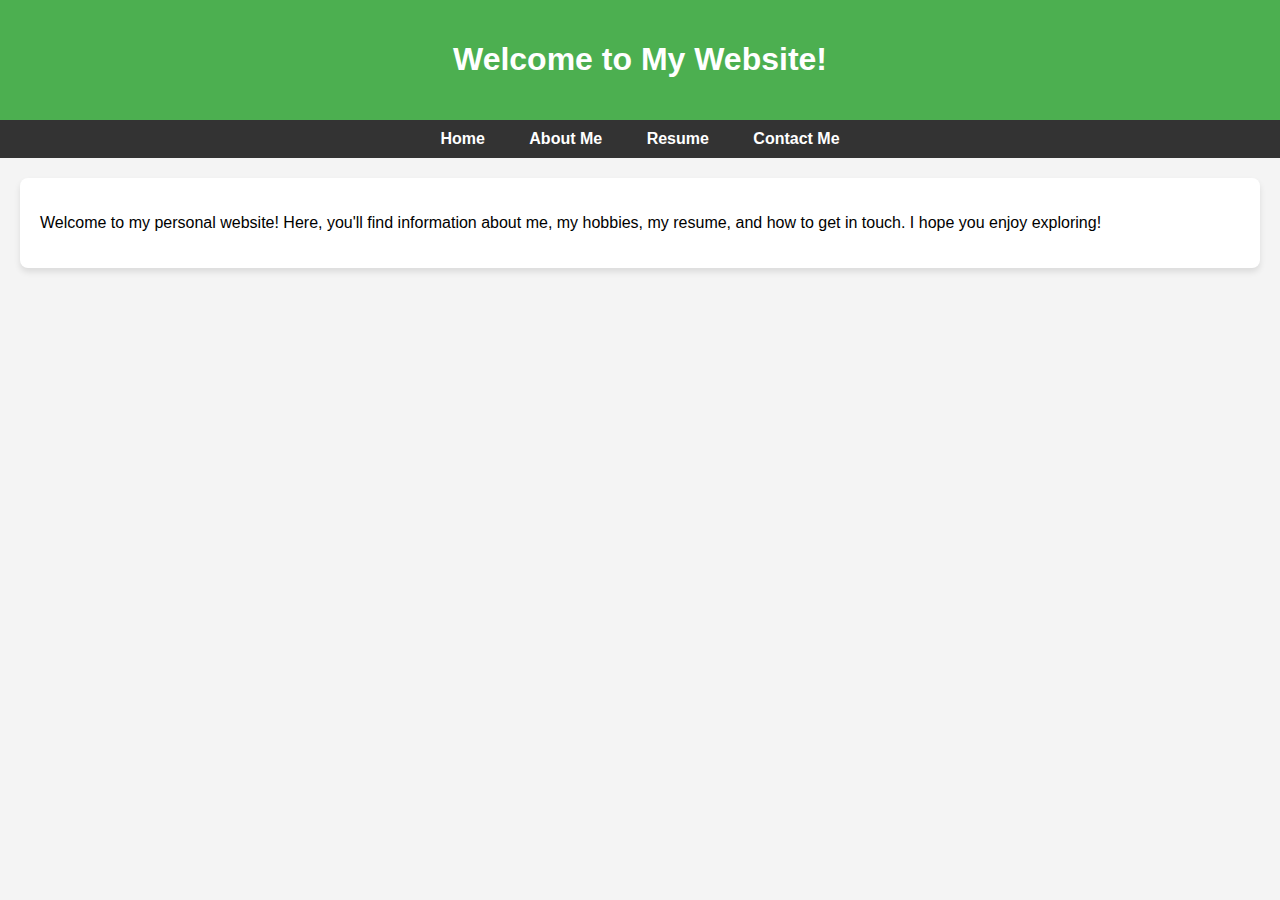
<file: index.html>
<!DOCTYPE html>

<head>
   
    <title>My Website</title>
    <link rel="stylesheet" href="styles.css">
</head>
<body>
    <header>
        <h1>Welcome to My Website!</h1>
    </header>

    <nav>
        <a href="index.html">Home</a>
        <a href="about.html">About Me</a>
        <a href="resume.html">Resume</a>
        <a href="contact.html">Contact Me</a>
    </nav>

    <section>
        <p>Welcome to my personal website! Here, you'll find information about me, my hobbies, my resume, and how to get in touch. I hope you enjoy exploring!</p>
    </section>
</body>
</html>
</file>
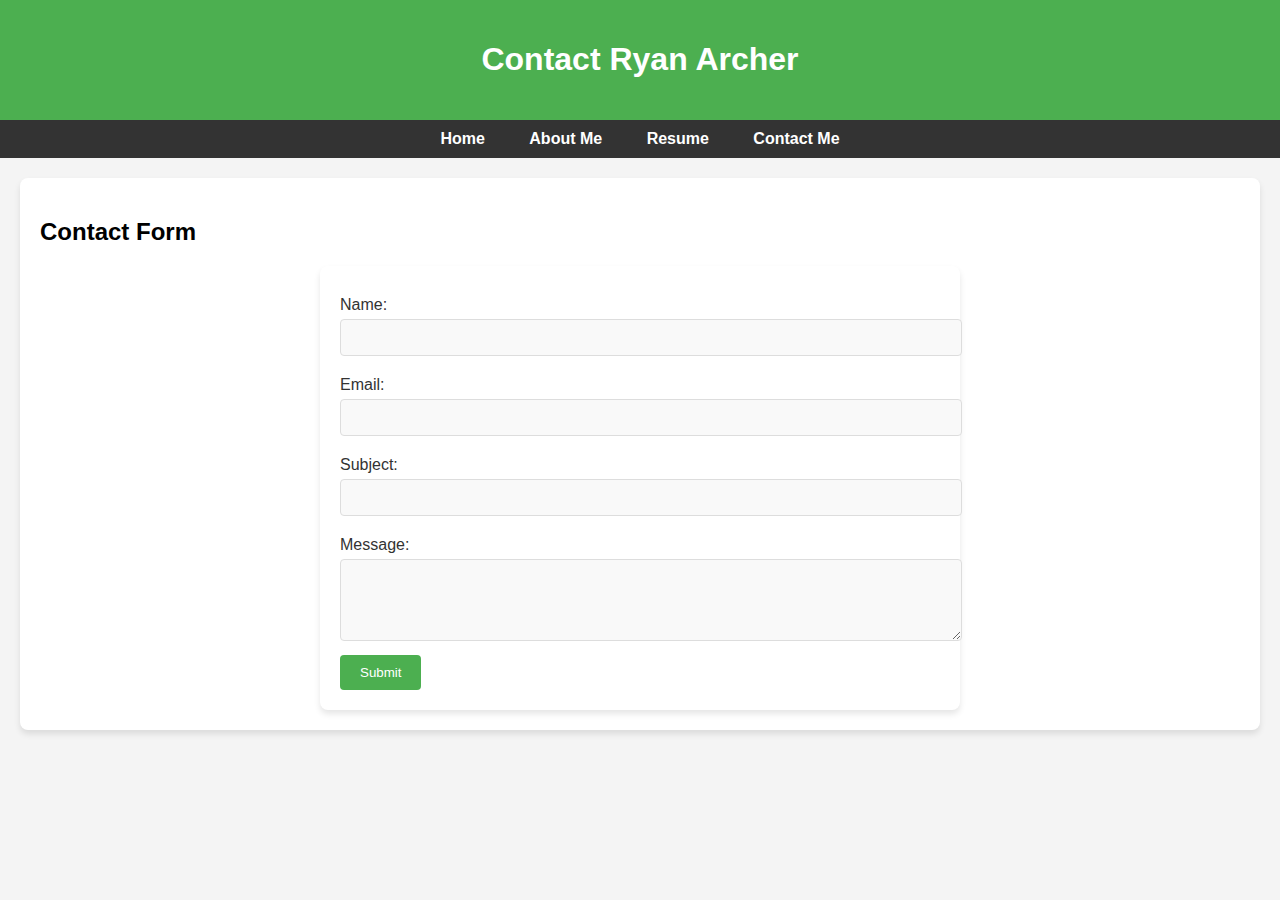
<file: contact.html>
<!DOCTYPE html>

<head>
   
    <title>Contact Me - Ryan Archer</title>
    <link rel="stylesheet" href="styles.css">
</head>
<body>
    <header>
        <h1>Contact Ryan Archer</h1>
    </header>

    <nav>
        <a href="index.html">Home</a>
        <a href="about.html">About Me</a>
        <a href="resume.html">Resume</a>
        <a href="contact.html">Contact Me</a>
    </nav>

    <section>
        <h2>Contact Form</h2>
        <form action="#" method="post">
            <label for="name">Name:</label>
            <input type="text" id="name" name="name" required>

            <label for="email">Email:</label>
            <input type="email" id="email" name="email" required>

            <label for="subject">Subject:</label>
            <input type="text" id="subject" name="subject" required>

            <label for="message">Message:</label>
            <textarea id="message" name="message" rows="4" required></textarea>

            <button type="submit">Submit</button>
        </form>
    </section>
</body>
</html>
</file>
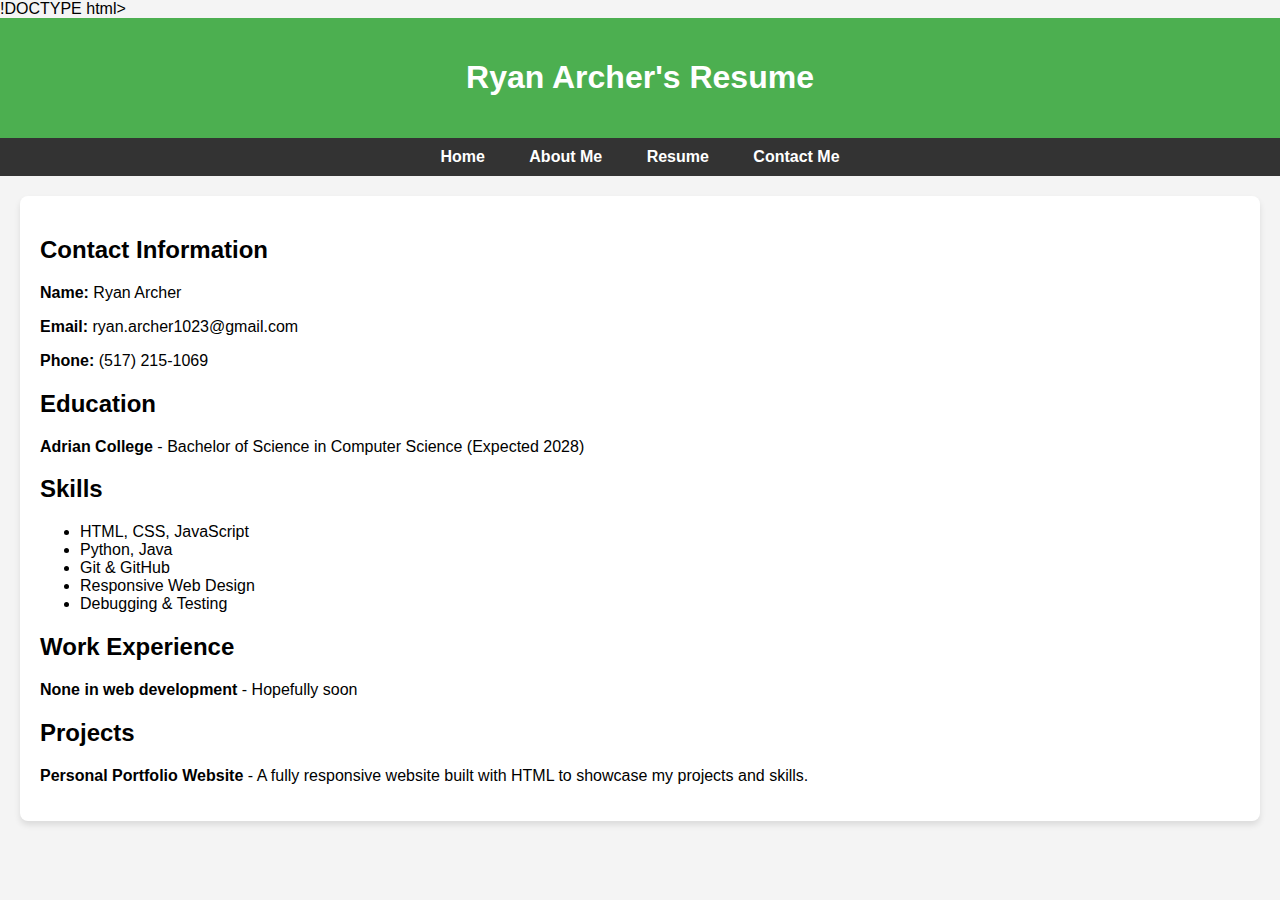
<file: resume.html>
!DOCTYPE html>

<head>
   
    <title>Resume - Ryan Archer</title>
    <link rel="stylesheet" href="styles.css">
</head>
<body>
    <header>
        <h1>Ryan Archer's Resume</h1>
    </header>

    <nav>
        <a href="index.html">Home</a>
        <a href="about.html">About Me</a>
        <a href="resume.html">Resume</a>
        <a href="contact.html">Contact Me</a>
    </nav>

    <section>
        <h2>Contact Information</h2>
        <p><strong>Name:</strong> Ryan Archer</p>
        <p><strong>Email:</strong> ryan.archer1023@gmail.com</p>
        <p><strong>Phone:</strong> (517) 215-1069</p>

        <h2>Education</h2>
        <p><strong>Adrian College</strong> - Bachelor of Science in Computer Science (Expected 2028)</p>

        <h2>Skills</h2>
        <ul>
            <li>HTML, CSS, JavaScript</li>
            <li>Python, Java</li>
            <li>Git & GitHub</li>
            <li>Responsive Web Design</li>
            <li>Debugging & Testing</li>
        </ul>

        <h2>Work Experience</h2>
        <p><strong>None in web development</strong> - Hopefully soon</p>
        

        <h2>Projects</h2>
        <p><strong>Personal Portfolio Website</strong> - A fully responsive website built with HTML to showcase my projects and skills.</p>
    </section>
</body>
</html>
</file>
<file: styles.css>
body {
    font-family: Arial, sans-serif;
    background-color: #f4f4f4;
    margin: 0;
    padding: 0;
}

header {
    background-color: #4CAF50; 
    color: white;
    text-align: center;
    padding: 20px 0;
}

nav {
    background-color: #333; 
    text-align: center;
    padding: 10px 0;
}

nav a {
    color: white; 
    margin: 0 20px;
    text-decoration: none;
    font-weight: bold;
}

nav a:hover {
    color: #4CAF50; 
}


.home-paragraph {
    color: #007BFF; 
    text-align: center;
    padding: 15px;
}


.about-heading {
    color: #FF5733; 
    text-align: center;
}

.about-intro {
    color: #555; 
    font-style: italic;
    padding: 10px;
}

.about-hobby {
    color: #6A5ACD; 
    padding: 10px;
}


form {
    background-color: white;
    padding: 20px;
    border-radius: 8px;
    box-shadow: 0px 4px 6px rgba(0, 0, 0, 0.1);
    max-width: 600px;
    margin: 0 auto;
}

label {
    display: block;
    margin: 10px 0 5px;
    color: #333; 
}

input, textarea {
    width: 100%;
    padding: 10px;
    margin-bottom: 10px;
    border: 1px solid #ddd;
    border-radius: 4px;
}

input[type="text"], input[type="email"] {
    background-color: #f9f9f9; 
}

textarea {
    background-color: #f9f9f9;
}

button {
    background-color: #4CAF50; 
    color: white;
    padding: 10px 20px;
    border: none;
    cursor: pointer;
    border-radius: 4px;
}

button:hover {
    background-color: #45a049; 
}


section {
    padding: 20px;
    background-color: white;
    margin: 20px;
    border-radius: 8px;
    box-shadow: 0px 4px 6px rgba(0, 0, 0, 0.1);
}
</file>
